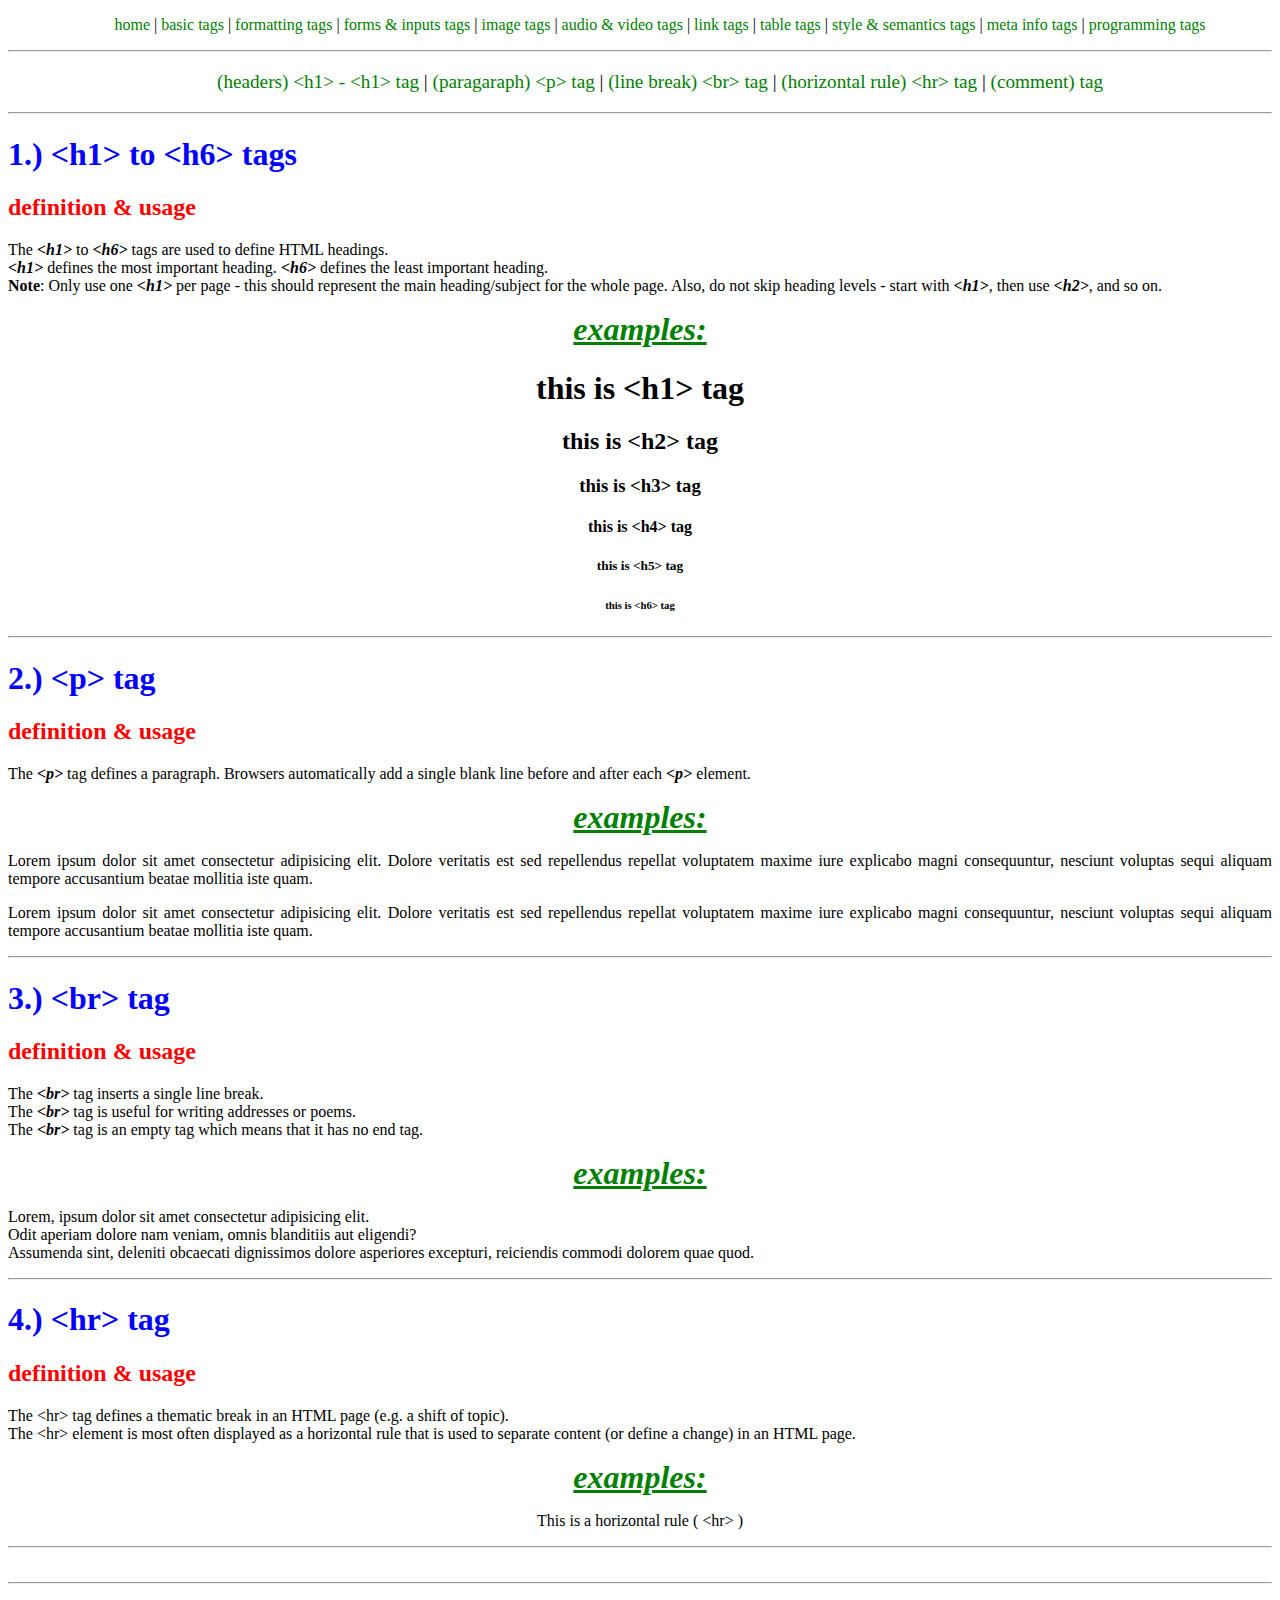
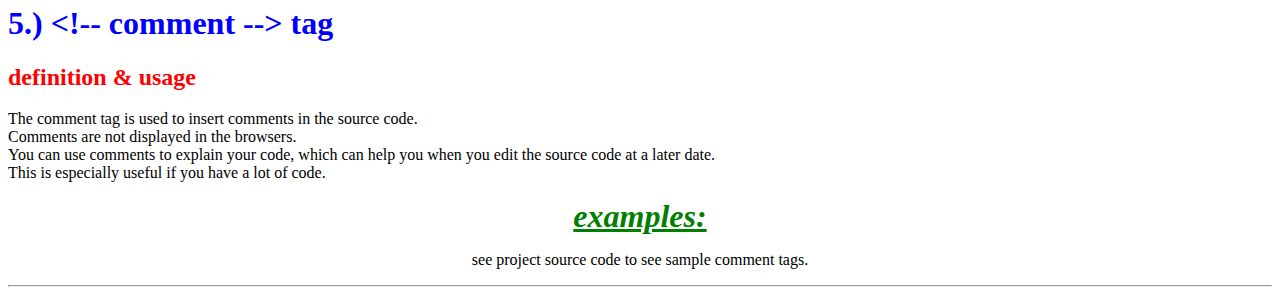
<file: basic.html>
<!DOCTYPE html>
<html lang="en">
<head>
    <meta charset="UTF-8">
    <meta http-equiv="X-UA-Compatible" content="IE=edge">
    <meta name="viewport" content="width=device-width, initial-scale=1.0">
    <title>html&css | basic tags</title>
    <link rel="stylesheet" href="css/style.css">    
</head>
<body>
    <!--
        TAGS: <h1> - <h6> tags | <p> tag | <br> tag | <hr> tag | comment tag
    -->

    <!--
        this is unordered list <ul> tag used to structure the menu for the site.
    -->
    <ul class="menu">
        <li><a href="index.html">home</a> | </li>
        <li><a href="basic.html">basic tags</a> | </li>
        <li><a href="formatting.html">formatting tags</a> | </li>
        <li><a href="forms-&-input.html">forms & inputs tags</a> | </li>
        <li><a href="images.html">image tags</a> | </li>
        <li><a href="audio-&-video.html">audio & video tags</a> | </li>
        <li><a href="links.html">link tags</a> | </li>
        <li><a href="tables.html">table tags</a> | </li>
        <li><a href="styles-&-semantics.html">style & semantics tags</a> | </li>
        <li><a href="meta_info.html">meta info tags</a> | </li>
        <li><a href="programming.html">programming tags</a></li>
    </ul>
    <hr>
    <!-- end -->

    <ul class="sub_menu">
        <li><a href="#headers">(headers) &lt;h1&gt; - &lt;h1&gt; tag</a></li> |
        <li><a href="#paragraph">(paragaraph) &lt;p&gt; tag</a></li> |
        <li><a href="#line_break">(line break) &lt;br&gt; tag</a></li> |
        <li><a href="#horizontal_rule">(horizontal rule) &lt;hr&gt; tag</a></li> |       
        <li><a href="#comment">(comment) tag</a></li>
    </ul>
    <hr>

    <!-- header tags ( <h1> to <h6> ) : start-->
    <div class="header_tags">
        <h1 id="headers">1.) &lt;h1&gt; to &lt;h6&gt; tags</h1>
        <h2>definition & usage</h2>
        <p>The <strong><em>&lt;h1&gt;</em></strong> to <strong><em>&lt;h6&gt;</em></strong> tags are
        used to define HTML headings. <br>
        <strong><em>&lt;h1&gt;</em></strong> defines the most important heading.
        <strong><em>&lt;h6&gt;</em></strong> defines the least important heading. <br>
        <span class="note">Note</span>: Only use one <strong><em>&lt;h1&gt;</em></strong> per page -
        this should represent the main heading/subject for the whole page. Also, do not skip heading
        levels - start with <strong><em>&lt;h1&gt;</em></strong>, then use
        <strong><em>&lt;h2&gt;</em></strong>, and so on.</p>
    </div>
        <div class="samples_header_tags:">
            <header>examples:</header>
            <h1>this is &lth1&gt tag</h1>
            <h2>this is &lth2&gt tag</h2>
            <h3>this is &lth3&gt tag</h3>
            <h4>this is &lth4&gt tag</h4>
            <h5>this is &lth5&gt tag</h5>
            <h6>this is &lth6&gt tag</h6>
        </div>
    <hr>
    <!-- end -->

    <!-- paragraph <p> tag : start -->
    <div class="p_tag">
        <h1 id="paragraph">2.) &lt;p&gt; tag</h1>
        <h2>definition & usage</h2>
        <p>The <strong><em>&lt;p&gt;</em></strong> tag defines a paragraph. Browsers automatically
        add a single blank line before and after each <strong><em>&lt;p&gt;</em></strong> element.
        </p>
    </div>    
        <div class="samples_p_tags">
            <header>examples:</header>  
            <p>
                Lorem ipsum dolor sit amet consectetur adipisicing elit. Dolore veritatis est sed
                repellendus repellat voluptatem maxime iure explicabo magni consequuntur, nesciunt
                voluptas sequi aliquam tempore accusantium beatae mollitia iste quam.
            </p>
            <p>
                Lorem ipsum dolor sit amet consectetur adipisicing elit. Dolore veritatis est sed
                repellendus repellat voluptatem maxime iure explicabo magni consequuntur, nesciunt
                voluptas sequi aliquam tempore accusantium beatae mollitia iste quam.
            </p>
                      
        </div>
    <hr>
    <!-- end -->

    <!-- line break <br> tag : start -->
    <div class="line_break_tag">
        <h1 id="line_break">3.) &lt;br&gt; tag</h1>
        <h2>definition & usage</h2>
        <p>
            The <strong><em>&lt;br&gt;</em></strong> tag inserts a single line break. <br>
            The <strong><em>&lt;br&gt;</em></strong> tag is useful for writing addresses or poems.
            <br>
            The <strong><em>&lt;br&gt;</em></strong> tag is an empty tag which means that it has no
            end tag. <br>
        </p>
    </div>

        <div class="sample_line_break_tag">
            <header>examples:</header>
            <p>Lorem, ipsum dolor sit amet consectetur adipisicing elit. <br>Odit aperiam dolore nam
            veniam, omnis blanditiis aut eligendi? <br>Assumenda sint, deleniti obcaecati
            dignissimos dolore asperiores excepturi, reiciendis commodi dolorem quae quod.</p>
        </div>
    <hr>
    <!-- end -->

    <!-- horizontal rule <hr> : start -->
    <div class="horizontal_rule_tag">
        <h1 id="horizontal_rule">4.) &lt;hr&gt; tag</h1>
        <h2>definition & usage</h2>
        <p>
            The &lt;hr&gt; tag defines a thematic break in an HTML page (e.g. a shift of topic).
            <br>The &lt;hr&gt; element is most often displayed as a horizontal rule that is used to
            separate content (or define a change) in an HTML page.    
        </p>
    </div>

        <div class="sample_horizontal_rule_tag">
            <header>examples:</header>
            <p>This is a horizontal rule ( &lt;hr&gt; )</p>
            <hr>
            <br>
        </div>
    <hr>
    <!-- end -->

    <!-- comment tag : start -->
    <div class="comment_tag">
        <h1 id="comment">5.) &lt;!-- comment --&gt; tag</h1>
        <h2>definition & usage</h2>
        <p>
            The comment tag is used to insert comments in the source code. <br> Comments are not
            displayed in the browsers. <br> You can use comments to explain your code, which can
            help you when you edit the source code at a later date. <br>This is especially useful if
            you have a lot of code.
        </p>
    </div>

        <div class="sample_comment_tag">
            <header>examples:</header>
        </div>
        <p>
            see project source code to see sample comment tags.
            <!-- this is an example of comment tag -->
        </p>
    <hr>
    <!-- end -->

</body>
</html>
</file>
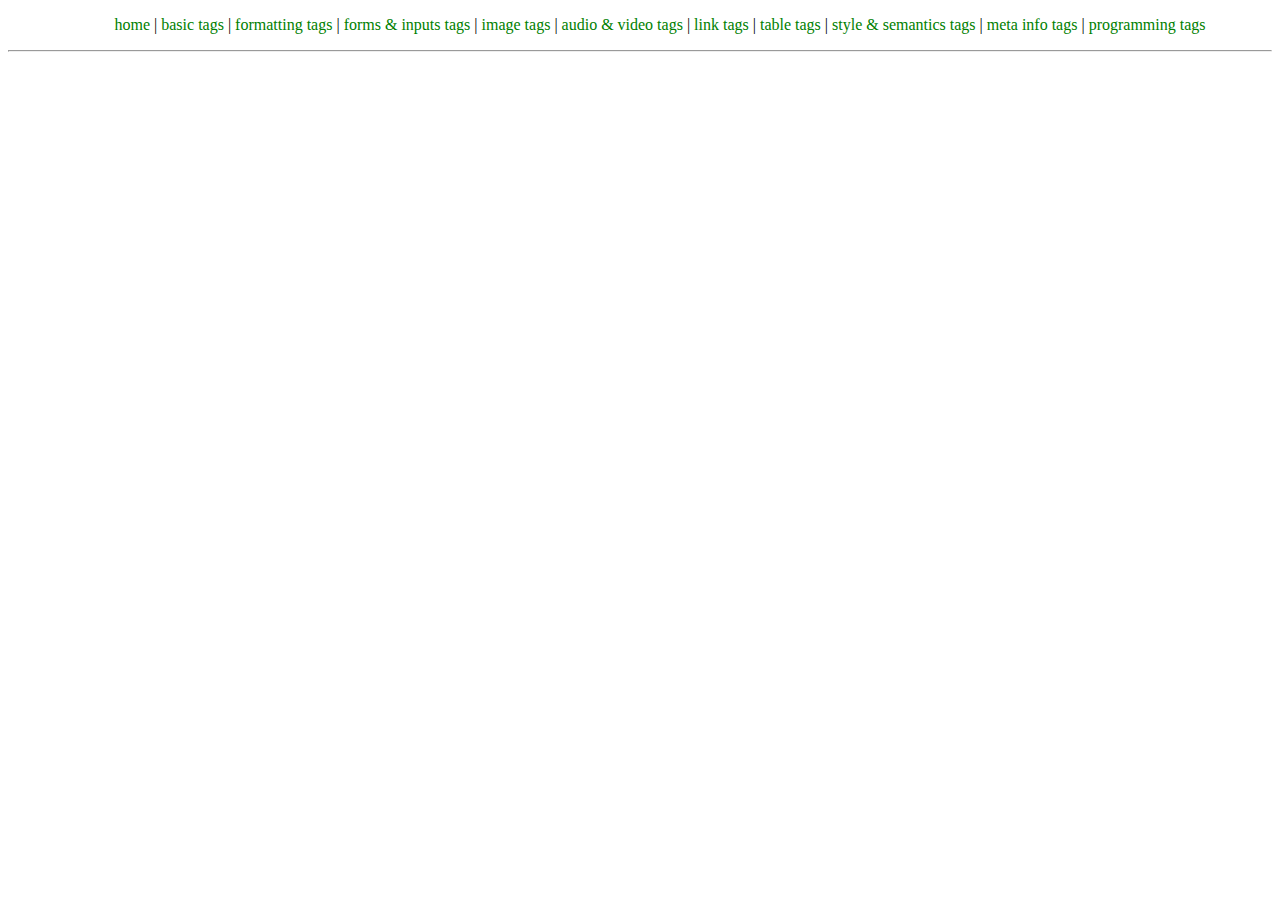
<file: programming.html>
<!DOCTYPE html>
<html lang="en">
<head>
    <meta charset="UTF-8">
    <meta http-equiv="X-UA-Compatible" content="IE=edge">
    <meta name="viewport" content="width=device-width, initial-scale=1.0">
    <title>html&css exercises | prograaming tags</title>
    <link rel="stylesheet" href="css/style.css">
</head>
<body>
    <ul>
        <li><a href="index.html">home</a> | </li>
        <li><a href="basic.html">basic tags</a> | </li>
        <li><a href="formatting.html">formatting tags</a> | </li>
        <li><a href="forms-&-input.html">forms & inputs tags</a> | </li>
        <li><a href="images.html">image tags</a> | </li>
        <li><a href="audio-&-video.html">audio & video tags</a> | </li>
        <li><a href="links.html">link tags</a> | </li>
        <li><a href="tables.html">table tags</a> | </li>
        <li><a href="styles-&-semantics.html">style & semantics tags</a> | </li>
        <li><a href="meta_info.html">meta info tags</a> | </li>
        <li><a href="programming.html">programming tags</a></li>
    </ul>
    <hr>
    
</body>
</html>
</file>
<file: css/style.css>
body {
    text-align: center;    
}  

img {
    width: 35%;
}

.enjoy {                
    display: inline-block;
    color: red;
    border-style: double;
    border-color: red;
    border-width: .25px;
    border-radius: 35px; 
    padding: 25px 50px;
}

.sub_menu {
    font-size: larger;
}

nav {
    display: list-item;
}

a:link {
    color: green;
    text-decoration: none;
}

a:visited {
    color: brown;
}

a:hover {
    color: goldenrod;
    border-color: goldenrod;    
    border-style: double;    
    border-left: none;
    border-right: none;
    border-width: .25px;
}

a:active {
    color: aqua;
}

li {
    display: inline-block;
    list-style: none;
}

.header_tags {
    text-align: justify;
}

.header_tags > h1 {
    color: blue;
}

.header_tags > h2 {
    color: red;
}

.note {
    font-weight: bold;
}

header {
    color: green;
    font-size: 2em;
    font-weight: bold;
    font-style: italic;
    text-decoration: underline;
}

.p_tag {
    text-align: justify;
}

.p_tag > h1 {
    color: blue;
}

.p_tag > h2 {
    color: red;
}

.p_tag > p > span {
    font-weight: bold;
    font-style: italic;
}
.samples_p_tags > p {
    text-align: justify;
}

.line_break_tag {
    text-align: justify;
}

.line_break_tag > h1 {
    color: blue;
}

.line_break_tag > h2 {
    color: red;
}

.sample_line_break_tag > p {
    text-align: justify;
}

.horizontal_rule_tag {
    text-align: justify;
}

.horizontal_rule_tag > h1 {
    color: blue;
}

.horizontal_rule_tag > h2 {
    color: red;
}

.comment_tag {
    text-align: justify;
}

.comment_tag > h1 {
    color: blue;
}

.comment_tag > h2 {
    color: red;
}

body::after {
    content: "";
    background-image: url(https://i.ibb.co/gwSM8CW/webdev.png);
    opacity: 0.05;;
    top: 0;
    left: 0;
    bottom: 0;
    right: 0;
    position: absolute;
    background-attachment: fixed;
    background-size: contain;
    background-repeat: no-repeat;
    z-index: -1;  
}
</file>
